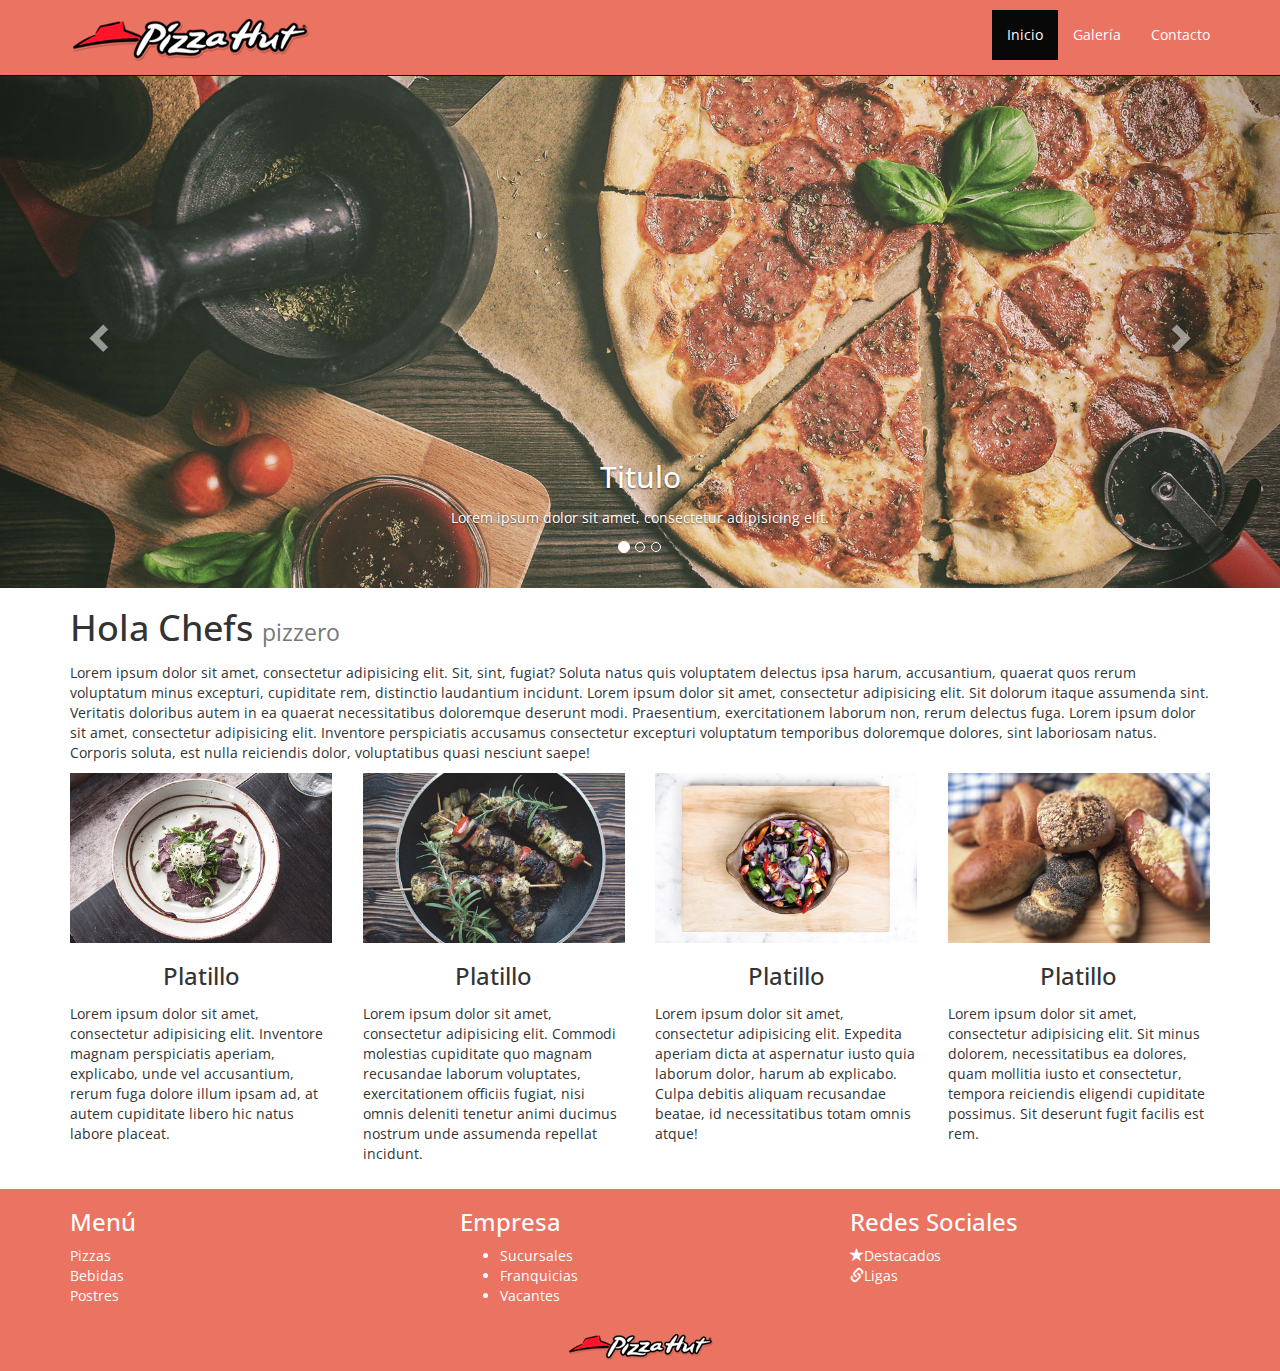
<file: index.html>
<!DOCTYPE html>
<html lang="en">
	<head>
		<meta charset="UTF-8">
		<meta name="viewport" content="width=device-width, user-scalable=no, initial-scale=1.0, maximum-scale=1.0, minimum-scale=1.0">
		<title>Restaurante</title>
		<!-- CSS Bootstrap -->
		<link rel="stylesheet" href="css/bootstrap.min.css">
		<!-- mi estilo CSS -->
		<link rel="stylesheet" href="css/miestilo.css">
		<!-- Fuente Google -->
		<link href="https://fonts.googleapis.com/css?family=Open+Sans+Condensed:300" rel="stylesheet">
	</head>
	<body>

		<header>
			<!-- NAVEGACIÓN BÁSICA -->
				<nav class="navbar navbar-inverse navbar-static-top">
				      <div class="container">
				      		<!-- Marca y Hamburguesa -->
					        <div class="navbar-header">
					        	  <!--  MENU HAMBURGUESA -->
						          <button type="button" class="navbar-toggle collapsed" data-toggle="collapse" data-target="#navbar" aria-expanded="false" aria-controls="navbar">
						            <span class="sr-only">Toggle navigation</span>
						            <span class="icon-bar"></span>
						            <span class="icon-bar"></span>
						            <span class="icon-bar"></span>
						          </button>
						          <!--  Marca -->
						          <img class="img-responsive" src="img/logo.png" alt="Logo mi marca">
					        </div>

				      		<!-- Menu Items -->
					        <div id="navbar" class="navbar-collapse collapse">
						          <ul class="nav navbar-nav navbar-right">
							            <li class="active"><a href="index.html">Inicio</a></li>
							            <li><a href="galeria.html">Galería</a></li>
							            <li><a href="contacto.html">Contacto</a></li>
						          </ul>
					        </div>

				      </div>
			    </nav>

			<!-- NAVEGACIÓN BÁSICA -->
		</header>

		<!--  CARRUSEL -->
			<div id="miCarousel" class="carousel slide" data-ride="carousel">
				  <!-- Indicadores -->
				  <ol class="carousel-indicators">
				    <li data-target="#miCarousel" data-slide-to="0" class="active"></li>
				    <li data-target="#miCarousel" data-slide-to="1"></li>
				    <li data-target="#miCarousel" data-slide-to="2"></li>
				  </ol>

				  <!-- Carrusel -->
				  <div class="carousel-inner" role="listbox">
					    <div class="item active">
					      <img src="img/heroImage.jpg" alt="">
					      <div class="carousel-caption">
					        <h2>Titulo</h2>
					        <p>Lorem ipsum dolor sit amet, consectetur adipisicing elit.</p>
					      </div>
					    </div>

					    <div class="item">
					      <img src="img/heroImage02.jpg" alt="">
					    </div>

					    <div class="item">
					      <img src="img/heroImage03.jpg" alt="">
					    </div>
				  </div>

				  <!-- Flechas: Izq / Der -->
				  <a class="left carousel-control" href="#miCarousel" role="button" data-slide="prev">
					    <span class="glyphicon glyphicon-chevron-left" aria-hidden="true"></span>
					    <span class="sr-only">Previous</span>
				  </a>
				  <a class="right carousel-control" href="#miCarousel" role="button" data-slide="next">
					    <span class="glyphicon glyphicon-chevron-right" aria-hidden="true"></span>
					    <span class="sr-only">Next</span>
				  </a>
			</div>
		<!--  CARRUSEL -->

		<div class="container">
			<div class="row">
				<div class="col-md-12">
					<h1>Hola Chefs <small>pizzero</small></h1>
					<p>Lorem ipsum dolor sit amet, consectetur adipisicing elit. Sit, sint, fugiat? Soluta natus quis voluptatem delectus ipsa harum, accusantium, quaerat quos rerum voluptatum minus excepturi, cupiditate rem, distinctio laudantium incidunt. Lorem ipsum dolor sit amet, consectetur adipisicing elit. Sit dolorum itaque assumenda sint. Veritatis doloribus autem in ea quaerat necessitatibus doloremque deserunt modi. Praesentium, exercitationem laborum non, rerum delectus fuga. Lorem ipsum dolor sit amet, consectetur adipisicing elit. Inventore perspiciatis accusamus consectetur excepturi voluptatum temporibus doloremque dolores, sint laboriosam natus. Corporis soluta, est nulla reiciendis dolor, voluptatibus quasi nesciunt saepe!</p>
					<!-- <p>
						<button class="btn btn-primary">Escribe</button>
					</p> -->
				</div>
			</div>
			<div class="row">
				<div class="col-xs-12 col-sm-6 col-md-3 col-lg-3">
					<img class="img-responsive" src="img/menu01.jpg" alt="">
					<h3 class="text-center">Platillo</h3>
					<p>Lorem ipsum dolor sit amet, consectetur adipisicing elit. Inventore magnam perspiciatis aperiam, explicabo, unde vel accusantium, rerum fuga dolore illum ipsam ad, at autem cupiditate libero hic natus labore placeat.</p>
					<!-- <p>Lorem ipsum dolor sit amet, consectetur adipisicing elit. Doloremque incidunt mollitia inventore, iusto rerum consequatur architecto, sunt sapiente ducimus libero vitae quis nesciunt ipsum, eius repellendus accusamus facere iste dolores!</p> -->
				</div>
				<div class="col-xs-12 col-sm-6 col-md-3 col-lg-3">
					<img class="img-responsive" src="img/menu02.jpg" alt="">
					<h3 class="text-center">Platillo</h3>
					<p>Lorem ipsum dolor sit amet, consectetur adipisicing elit. Commodi molestias cupiditate quo magnam recusandae laborum voluptates, exercitationem officiis fugiat, nisi omnis deleniti tenetur animi ducimus nostrum unde assumenda repellat incidunt.</p>
				</div>
				<!-- <div class="clearfix visible-sm-block"></div> -->
				<div class="col-xs-12 col-sm-6 col-md-3 col-lg-3">
					<img class="img-responsive" src="img/menu03.jpg" alt="">
					<h3 class="text-center">Platillo</h3>
					<p>Lorem ipsum dolor sit amet, consectetur adipisicing elit. Expedita aperiam dicta at aspernatur iusto quia laborum dolor, harum ab explicabo. Culpa debitis aliquam recusandae beatae, id necessitatibus totam omnis atque!</p>
				</div>
				<div class="col-xs-12 col-sm-6 col-md-3 col-lg-3">
					<img class="img-responsive" src="img/menu04.jpg" alt="">
					<h3 class="text-center">Platillo</h3>
					<p>Lorem ipsum dolor sit amet, consectetur adipisicing elit. Sit minus dolorem, necessitatibus ea dolores, quam mollitia iusto et consectetur, tempora reiciendis eligendi cupiditate possimus. Sit deserunt fugit facilis est rem.</p>
				</div>
			</div>
		</div>

		<footer>
			<div class="container">
				<div class="row hidden-xs">
					<div class="col-xs-12 col-sm-4 col-md-4 col-lg-4">
						<h3>Menú</h3>
						<ul class="list-unstyled">
							<li>Pizzas</li>
							<li>Bebidas</li>
							<li>Postres</li>
						</ul>
					</div>
					<div class="col-xs-12 col-sm-4 col-md-4 col-lg-4">
						<h3>Empresa</h3>
						<ul>
							<li>Sucursales</li>
							<li>Franquicias</li>
							<li>Vacantes</li>
						</ul>
					</div>
					<div class="col-xs-12 col-sm-4 col-md-4 col-lg-4">
						<h3>Redes Sociales</h3>
						<ul class="list-unstyled">
							<li><span class="glyphicon glyphicon-star" aria-hidden="true"></span>Destacados</li>
							<li><span class="glyphicon glyphicon-link" aria-hidden="true"></span>Ligas</li>
						</ul>
					</div>
				</div>
				<div class="row">
					<div class="col-md-12 text-center">
						<img src="img/logoFooter.png" alt="">
					</div>
				</div>
			</div>
		</footer>
			
		<!-- JS usados por Bootstrap -->
		<script src="https://ajax.googleapis.com/ajax/libs/jquery/1.12.4/jquery.min.js"></script>
		<script src="js/bootstrap.min.js"></script>
	</body>
</html>
</file>
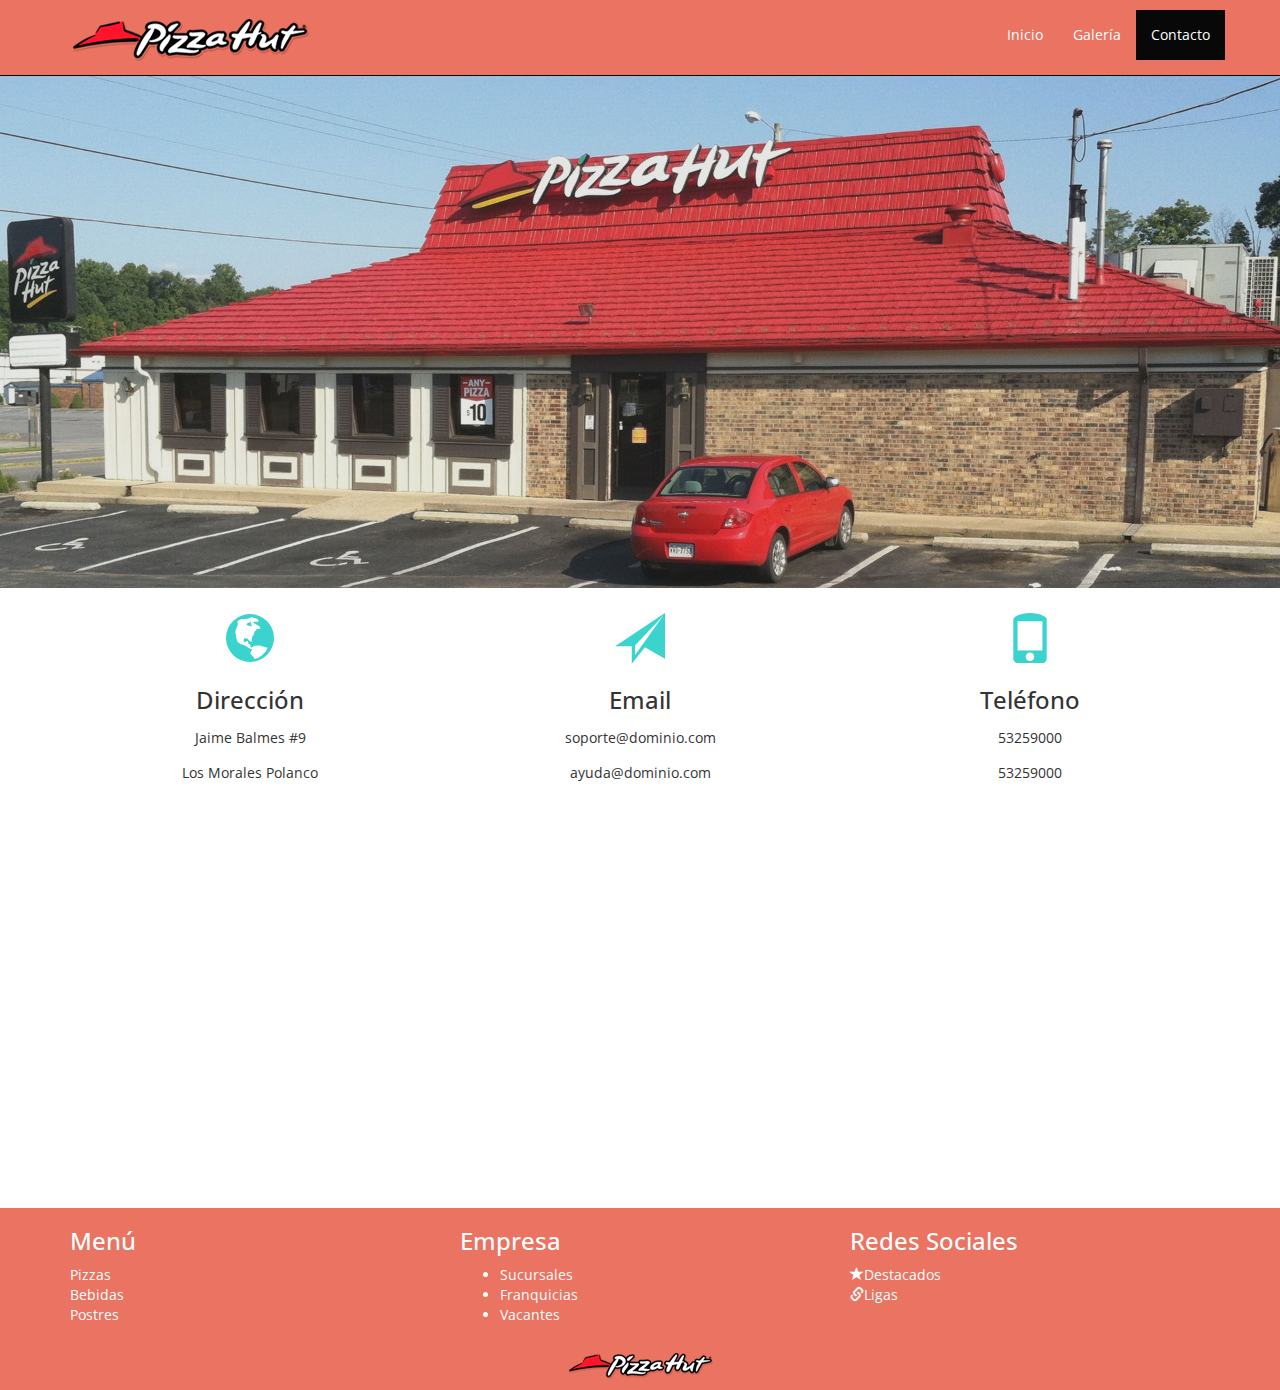
<file: contacto.html>
<!DOCTYPE html>
<html lang="en">
	<head>
		<meta charset="UTF-8">
		<meta name="viewport" content="width=device-width, user-scalable=no, initial-scale=1.0, maximum-scale=1.0, minimum-scale=1.0">
		<title>Restaurante</title>
		<!-- CSS Bootstrap -->
		<link rel="stylesheet" href="css/bootstrap.min.css">
		<!-- mi estilo CSS -->
		<link rel="stylesheet" href="css/miestilo.css">
		<!-- Fuente Google -->
		<link href="https://fonts.googleapis.com/css?family=Open+Sans+Condensed:300" rel="stylesheet">
	</head>
	<body>

		<header>
			<!-- NAVEGACIÓN BÁSICA -->
				<nav class="navbar navbar-inverse navbar-static-top">
				      <div class="container">
				      		<!-- Marca y Hamburguesa -->
					        <div class="navbar-header">
					        	  <!--  MENU HAMBURGUESA -->
						          <button type="button" class="navbar-toggle collapsed" data-toggle="collapse" data-target="#navbar" aria-expanded="false" aria-controls="navbar">
						            <span class="sr-only">Toggle navigation</span>
						            <span class="icon-bar"></span>
						            <span class="icon-bar"></span>
						            <span class="icon-bar"></span>
						          </button>
						          <!--  Marca -->
						          <img class="img-responsive" src="img/logo.png" alt="Logo mi marca">
					        </div>

				      		<!-- Menu Items -->
					        <div id="navbar" class="navbar-collapse collapse">
						          <ul class="nav navbar-nav navbar-right">
							            <li><a href="index.html">Inicio</a></li>
							            <li><a href="galeria.html">Galería</a></li>
							            <li class="active"><a href="contacto.html">Contacto</a></li>
						          </ul>
					        </div>

				      </div>
			    </nav>

			<!-- NAVEGACIÓN BÁSICA -->
		</header>

		<!-- HERO IMAGE TIENDA -->
		<div class="container-fluid">
			<div class="row">
				<img class="img-responsive" src="img/tienda.jpg" alt="">
			</div>
		</div>
		<!-- HERO IMAGE TIENDA -->

		<!-- COLUMNAS ICONOS -->
		<div class="container">
			<div class="row">
				<div class="col-sm-4 col-md-4 col-lg-4 iconosContacto text-center">
					<span class="glyphicon glyphicon-globe" aria-hidden="true"></span>
					<h3>Dirección</h3>
					<p>Jaime Balmes #9</p>
					<p>Los Morales Polanco</p>
				</div>
				<div class="col-sm-4 col-md-4 col-lg-4 iconosContacto text-center">
					<span class="glyphicon glyphicon-send" aria-hidden="true"></span>
					<h3>Email</h3>
					<p>soporte@dominio.com</p>
					<p>ayuda@dominio.com</p>
				</div>
				<div class="col-sm-4 col-md-4 col-lg-4 iconosContacto text-center">
					<span class="glyphicon glyphicon-phone" aria-hidden="true"></span>
					<h3>Teléfono</h3>
					<p>53259000</p>
					<p>53259000</p>
				</div>
			</div>
		</div>
		<!-- COLUMNAS ICONOS -->


		<!-- MAPA -->
		<div class="container-fluid">
			<div class="row">
				<div class="col md-12">
					<div class="google-maps">
						<iframe src="https://www.google.com/maps/embed?pb=!1m18!1m12!1m3!1d31046.17924217284!2d-99.10038618731672!3d19.473118046608!2m3!1f0!2f0!3f0!3m2!1i1024!2i768!4f13.1!3m3!1m2!1s0x85d1fbd037f53e41%3A0xeb78b2b919d11adc!2sPizza+Hut!5e0!3m2!1sen!2smx!4v1481358430828" width="600" height="450" frameborder="0" style="border:0" allowfullscreen></iframe>
					</div>
				</div>
			</div>
		</div>
		<!-- MAPA -->

		<footer>
			<div class="container">
				<div class="row hidden-xs">
					<div class="col-xs-12 col-sm-4 col-md-4 col-lg-4">
						<h3>Menú</h3>
						<ul class="list-unstyled">
							<li>Pizzas</li>
							<li>Bebidas</li>
							<li>Postres</li>
						</ul>
					</div>
					<div class="col-xs-12 col-sm-4 col-md-4 col-lg-4">
						<h3>Empresa</h3>
						<ul>
							<li>Sucursales</li>
							<li>Franquicias</li>
							<li>Vacantes</li>
						</ul>
					</div>
					<div class="col-xs-12 col-sm-4 col-md-4 col-lg-4">
						<h3>Redes Sociales</h3>
						<ul class="list-unstyled">
							<li><span class="glyphicon glyphicon-star" aria-hidden="true"></span>Destacados</li>
							<li><span class="glyphicon glyphicon-link" aria-hidden="true"></span>Ligas</li>
						</ul>
					</div>
				</div>
				<div class="row">
					<div class="col-md-12 text-center">
						<img src="img/logoFooter.png" alt="">
					</div>
				</div>
			</div>
		</footer>
			
		<!-- JS usados por Bootstrap -->
		<script src="https://ajax.googleapis.com/ajax/libs/jquery/1.12.4/jquery.min.js"></script>
		<script src="js/bootstrap.min.js"></script>
	</body>
</html>
</file>
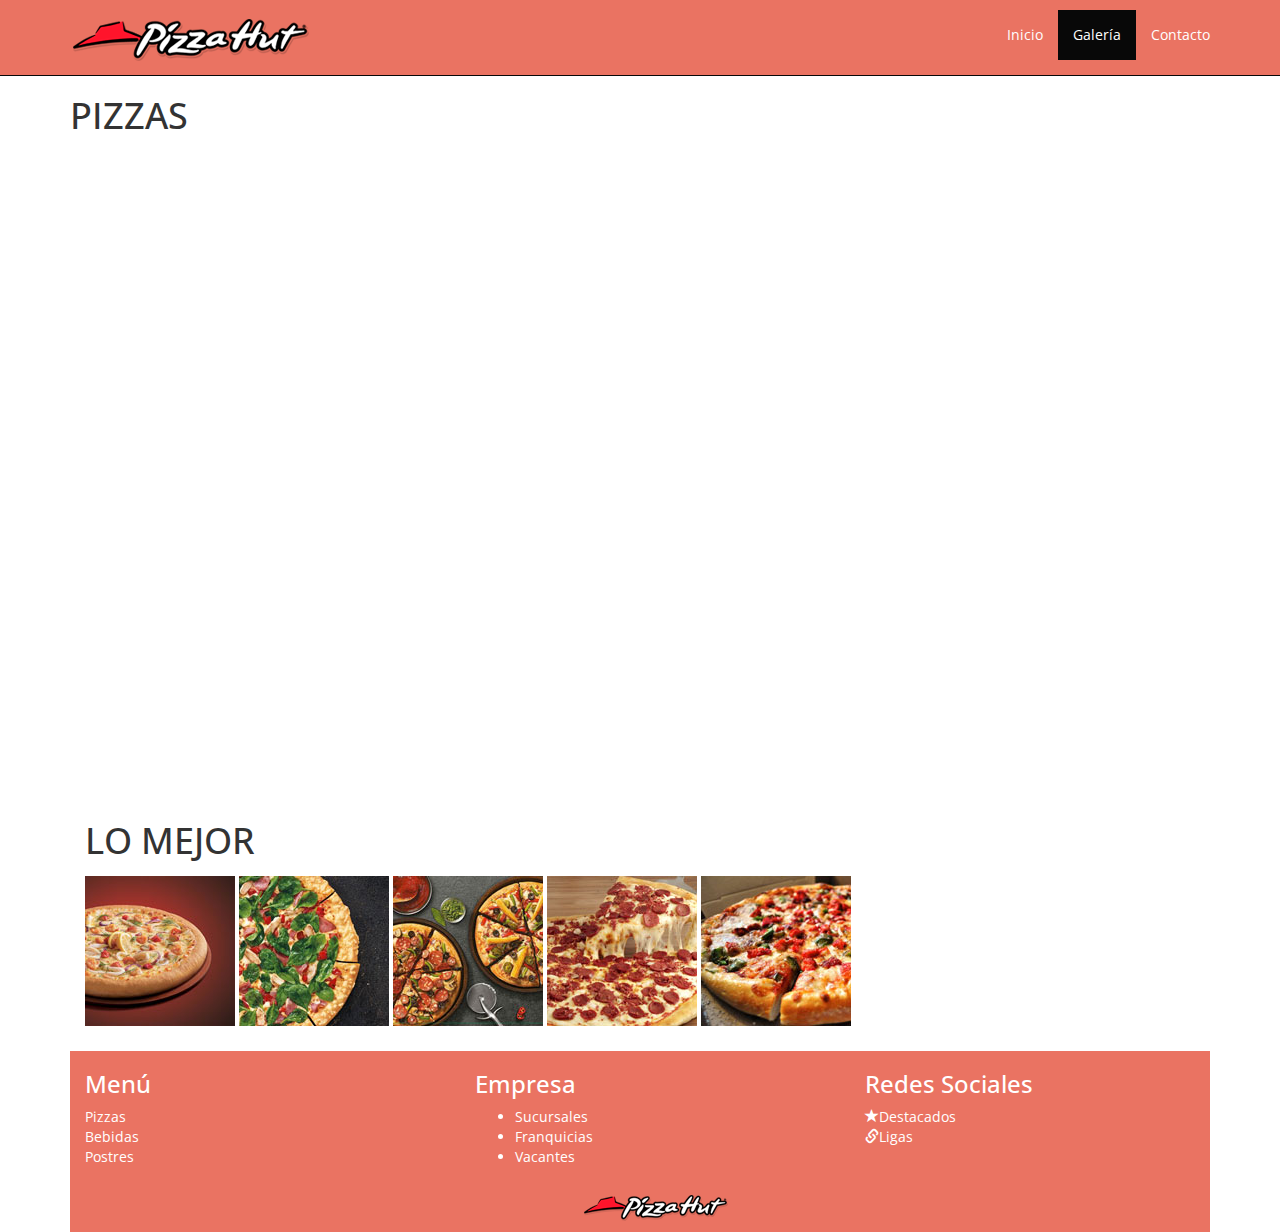
<file: galeria.html>
<!DOCTYPE html>
<html lang="en">
	<head>
		<meta charset="UTF-8">
		<meta name="viewport" content="width=device-width, user-scalable=no, initial-scale=1.0, maximum-scale=1.0, minimum-scale=1.0">
		<title>Restaurante</title>
		<!-- CSS Bootstrap -->
		<link rel="stylesheet" href="css/bootstrap.min.css">
		<!-- mi estilo CSS -->
		<link rel="stylesheet" href="css/miestilo.css">
		<!-- Fuente Google -->
		<link href="https://fonts.googleapis.com/css?family=Open+Sans+Condensed:300" rel="stylesheet">
	</head>
	<body>

		<header>
			<!-- NAVEGACIÓN BÁSICA -->
				<nav class="navbar navbar-inverse navbar-static-top">
				      <div class="container">
				      		<!-- Marca y Hamburguesa -->
					        <div class="navbar-header">
					        	  <!--  MENU HAMBURGUESA -->
						          <button type="button" class="navbar-toggle collapsed" data-toggle="collapse" data-target="#navbar" aria-expanded="false" aria-controls="navbar">
						            <span class="sr-only">Toggle navigation</span>
						            <span class="icon-bar"></span>
						            <span class="icon-bar"></span>
						            <span class="icon-bar"></span>
						          </button>
						          <!--  Marca -->
						          <img class="img-responsive" src="img/logo.png" alt="Logo mi marca">
					        </div>

				      		<!-- Menu Items -->
					        <div id="navbar" class="navbar-collapse collapse">
						          <ul class="nav navbar-nav navbar-right">
							            <li><a href="index.html">Inicio</a></li>
							            <li class="active"><a href="galeria.html">Galería</a></li>
							            <li><a href="contacto.html">Contacto</a></li>
						          </ul>
					        </div>

				      </div>
			    </nav>

			<!-- NAVEGACIÓN BÁSICA -->
		</header>

		<div class="container">
			<h1>PIZZAS</h1>
			<div class="row">
				<!-- CONTENIDO PRINCIPAL IZQUIERDO -->
				<div class="col-xs-12 col-sm-8 col-md-8 col-lg-8">
						<div class="row">
							<div class="col-xs-12 col-sm-12 col-md-12 col-lg-12">
								<div class="embed-responsive embed-responsive-16by9">
								  <iframe class="embed-responsive-item" src="https://www.youtube.com/embed/LTLmxpruIhs"></iframe>
								</div>
							</div>
						</div>
						<div class="row">
							<div class="col-xs-12 col-sm-6 col-md-6 col-lg-6">
									<div class="embed-responsive embed-responsive-16by9">
									  <iframe class="embed-responsive-item" src="https://www.youtube.com/embed/LTLmxpruIhs"></iframe>
									</div>
							</div>
							<div class="col-xs-12 col-sm-6 col-md-6 col-lg-6">
									<div class="embed-responsive embed-responsive-16by9">
									  <iframe class="embed-responsive-item" src="https://www.youtube.com/embed/LTLmxpruIhs"></iframe>
									</div>
							</div>
						</div>
						<div class="row">
					
							<div class="col-xs-12 col-sm-12 col-md-12 col-lg-12">
									
							</div>
						</div>
				</div>
				<!-- CONTENIDO PRINCIPAL IZQUIERDO -->

					<!-- SIDEBAR -->
					<div class="col-md-4 hidden-xs hidden-sm">
						<iframe src="https://www.facebook.com/plugins/page.php?href=https%3A%2F%2Fwww.facebook.com%2FPizzaHut%2F%3Ffref%3Dts&tabs=timeline&width=340&height=500&small_header=false&adapt_container_width=true&hide_cover=false&show_facepile=false&appId" width="340" height="500" style="border:none;overflow:hidden" scrolling="no" frameborder="0" allowTransparency="true"></iframe>
						<iframe src="https://www.facebook.com/plugins/like.php?href=https%3A%2F%2Fdevelopers.facebook.com%2Fdocs%2Fplugins%2F&width=150&layout=button_count&action=like&size=small&show_faces=true&share=true&height=46&appId" width="150" height="46" style="border:none;overflow:hidden" scrolling="no" frameborder="0" allowTransparency="true"></iframe>
				
				</div>
		</div>

		<div class="container">
			<div class="row">
				<div class="col-md-12">
					<h1>LO MEJOR</h1>
					<p>
						<a class="fancybox" href="img/1_b.jpg" data-fancybox-group="gallery" title="PIZZA TROPICAL"><img src="img/1_s.jpg" alt="" /></a>

						<a class="fancybox" href="img/2_b.jpg" data-fancybox-group="gallery" title="PIZZA SILVESTRE"><img src="img/2_s.jpg" alt="" /></a>

						<a class="fancybox" href="img/3_b.jpg" data-fancybox-group="gallery" title="LO QUE TE IMAGINAS"><img src="img/3_s.jpg" alt="" /></a>

						<a class="fancybox" href="img/4_b.jpg" data-fancybox-group="gallery" title="PEPPERONI PIZZA"><img src="img/4_s.jpg" alt="" /></a>

						<a class="fancybox" href="img/5_b.jpg" data-fancybox-group="gallery" title="PIZZA OAXAQUEÑA"><img src="img/5_s.jpg" alt="" /></a>

					</p> 

				</div>
			</div>
		</div>

		<footer>
			<div class="container">
				<div class="row hidden-xs">
					<div class="col-xs-12 col-sm-4 col-md-4 col-lg-4">
						<h3>Menú</h3>
						<ul class="list-unstyled">
							<li>Pizzas</li>
							<li>Bebidas</li>
							<li>Postres</li>
						</ul>
					</div>
					<div class="col-xs-12 col-sm-4 col-md-4 col-lg-4">
						<h3>Empresa</h3>
						<ul>
							<li>Sucursales</li>
							<li>Franquicias</li>
							<li>Vacantes</li>
						</ul>
					</div>
					<div class="col-xs-12 col-sm-4 col-md-4 col-lg-4">
						<h3>Redes Sociales</h3>
						<ul class="list-unstyled">
							<li><span class="glyphicon glyphicon-star" aria-hidden="true"></span>Destacados</li>
							<li><span class="glyphicon glyphicon-link" aria-hidden="true"></span>Ligas</li>
						</ul>
					</div>
				</div>
				<div class="row">
					<div class="col-md-12 text-center">
						<img src="img/logoFooter.png" alt="">
					</div>
				</div>
			</div>
		</footer>
			
		<!-- JS usados por Bootstrap -->
		<script src="https://ajax.googleapis.com/ajax/libs/jquery/1.12.4/jquery.min.js"></script>
		<script src="js/bootstrap.min.js"></script>


		<!--  SCRIPTS GALERIA. -->

		<!-- Add jQuery library -->
		<!-- <script type="text/javascript" src="lib/jquery-1.10.1.min.js"></script> -->

		<!-- Add mousewheel plugin (this is optional) -->
		<script type="text/javascript" src="lib/jquery.mousewheel-3.0.6.pack.js"></script>

		<!-- Add fancyBox main JS and CSS files -->
		<script type="text/javascript" src="source/jquery.fancybox.js?v=2.1.5"></script>
		<link rel="stylesheet" type="text/css" href="source/jquery.fancybox.css?v=2.1.5" media="screen" />

		<!-- Add Button helper (this is optional) -->
		<link rel="stylesheet" type="text/css" href="source/helpers/jquery.fancybox-buttons.css?v=1.0.5" />
		<script type="text/javascript" src="source/helpers/jquery.fancybox-buttons.js?v=1.0.5"></script>

		<!-- Add Thumbnail helper (this is optional) -->
		<link rel="stylesheet" type="text/css" href="source/helpers/jquery.fancybox-thumbs.css?v=1.0.7" />
		<script type="text/javascript" src="source/helpers/jquery.fancybox-thumbs.js?v=1.0.7"></script>

		<!-- Add Media helper (this is optional) -->
		<script type="text/javascript" src="source/helpers/jquery.fancybox-media.js?v=1.0.6"></script>

		<script type="text/javascript">
			$(document).ready(function() {
				/*
				 *  Simple image gallery. Uses default settings
				 */

				$('.fancybox').fancybox();

				/*
				 *  Different effects
				 */

				// Change title type, overlay closing speed
				$(".fancybox-effects-a").fancybox({
					helpers: {
						title : {
							type : 'outside'
						},
						overlay : {
							speedOut : 0
						}
					}
				});

				// Disable opening and closing animations, change title type
				$(".fancybox-effects-b").fancybox({
					openEffect  : 'none',
					closeEffect	: 'none',

					helpers : {
						title : {
							type : 'over'
						}
					}
				});

				// Set custom style, close if clicked, change title type and overlay color
				$(".fancybox-effects-c").fancybox({
					wrapCSS    : 'fancybox-custom',
					closeClick : true,

					openEffect : 'none',

					helpers : {
						title : {
							type : 'inside'
						},
						overlay : {
							css : {
								'background' : 'rgba(238,238,238,0.85)'
							}
						}
					}
				});

				// Remove padding, set opening and closing animations, close if clicked and disable overlay
				$(".fancybox-effects-d").fancybox({
					padding: 0,

					openEffect : 'elastic',
					openSpeed  : 150,

					closeEffect : 'elastic',
					closeSpeed  : 150,

					closeClick : true,

					helpers : {
						overlay : null
					}
				});

				/*
				 *  Button helper. Disable animations, hide close button, change title type and content
				 */

				$('.fancybox-buttons').fancybox({
					openEffect  : 'none',
					closeEffect : 'none',

					prevEffect : 'none',
					nextEffect : 'none',

					closeBtn  : false,

					helpers : {
						title : {
							type : 'inside'
						},
						buttons	: {}
					},

					afterLoad : function() {
						this.title = 'Image ' + (this.index + 1) + ' of ' + this.group.length + (this.title ? ' - ' + this.title : '');
					}
				});


				/*
				 *  Thumbnail helper. Disable animations, hide close button, arrows and slide to next gallery item if clicked
				 */

				$('.fancybox-thumbs').fancybox({
					prevEffect : 'none',
					nextEffect : 'none',

					closeBtn  : false,
					arrows    : false,
					nextClick : true,

					helpers : {
						thumbs : {
							width  : 50,
							height : 50
						}
					}
				});

				/*
				 *  Media helper. Group items, disable animations, hide arrows, enable media and button helpers.
				*/
				$('.fancybox-media')
					.attr('rel', 'media-gallery')
					.fancybox({
						openEffect : 'none',
						closeEffect : 'none',
						prevEffect : 'none',
						nextEffect : 'none',

						arrows : false,
						helpers : {
							media : {},
							buttons : {}
						}
					});

				/*
				 *  Open manually
				 */

				$("#fancybox-manual-a").click(function() {
					$.fancybox.open('1_b.jpg');
				});

				$("#fancybox-manual-b").click(function() {
					$.fancybox.open({
						href : 'iframe.html',
						type : 'iframe',
						padding : 5
					});
				});

				$("#fancybox-manual-c").click(function() {
					$.fancybox.open([
						{
							href : '1_b.jpg',
							title : 'My title'
						}, {
							href : '2_b.jpg',
							title : '2nd title'
						}, {
							href : '3_b.jpg'
						}
					], {
						helpers : {
							thumbs : {
								width: 75,
								height: 50
							}
						}
					});
				});


			});
		</script>
	</body>
</html>
</file>
<file: css/miestilo.css>
body{
	font-family: 'Open Sans Condensed', sans-serif;
}
p{
	font-size: 14px;
	margin-top: 15px
}
footer {
	background: #EA7362;
	color:#fff;
	margin-top: 15px;
}
.navbar-inverse{
	background: #EA7362;
	size: 40px;
	color:#fff;
	padding-top: 10px;
	padding-bottom: 10px;
	margin-bottom: 0px;/*LA CLASES HEADER (EN BOOTSTRAP) QUITA MARGEN INFERIOR, PARA MANTENER LA MISMA APARIENCIA HABRA QUE QUITARLO EN ESTE ELEMENTO*/
}
.navbar-inverse .navbar-nav>li>a{
	color: #fff;
}


/*CONTACTO*/
.iconosContacto{
	margin-top: 25px;
	margin-bottom: 25px;
}
.iconosContacto .glyphicon{
	width: 100%;
	font-size: 50px;
	text-align: center;
	color: #3AD3CD;
}

/*EMBED GOOGLE MAPS*/
.google-maps {
    position: relative;
    padding-bottom: 375px;
    height: 0;
    overflow: hidden;
}
.google-maps iframe {
    position: absolute;
    top: 0;
    left: 0;
    width: 100% !important;
    height: 350px !important;
}

/*EMBED VIDEOS*/

.embed-responsive{
	margin-bottom: 15px;
}
</file>
